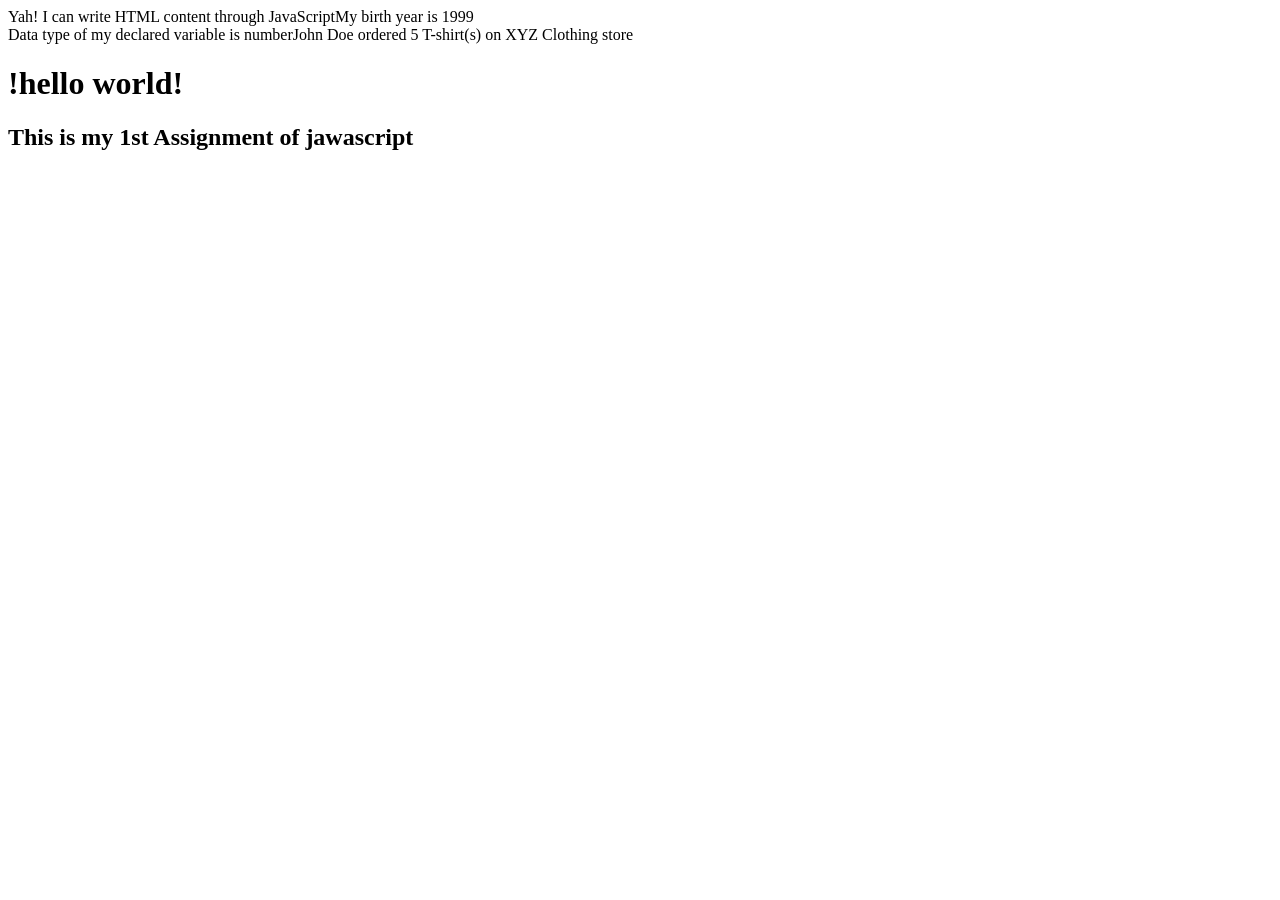
<file: alert.html>
<!DOCTYPE html>
<html lang="en">
<head>
    <meta charset="UTF-8">
    <meta name="viewport" content="width=device-width, initial-scale=1.0">
    <title>ASSIGNMENT NUMBER 1</title>
</head>
<body>
    <script src="alert.js"></script>
    <h1>!hello world!</h1>
    <h2>This is my 1st Assignment of jawascript</h2>
</body>
</html>
</file>
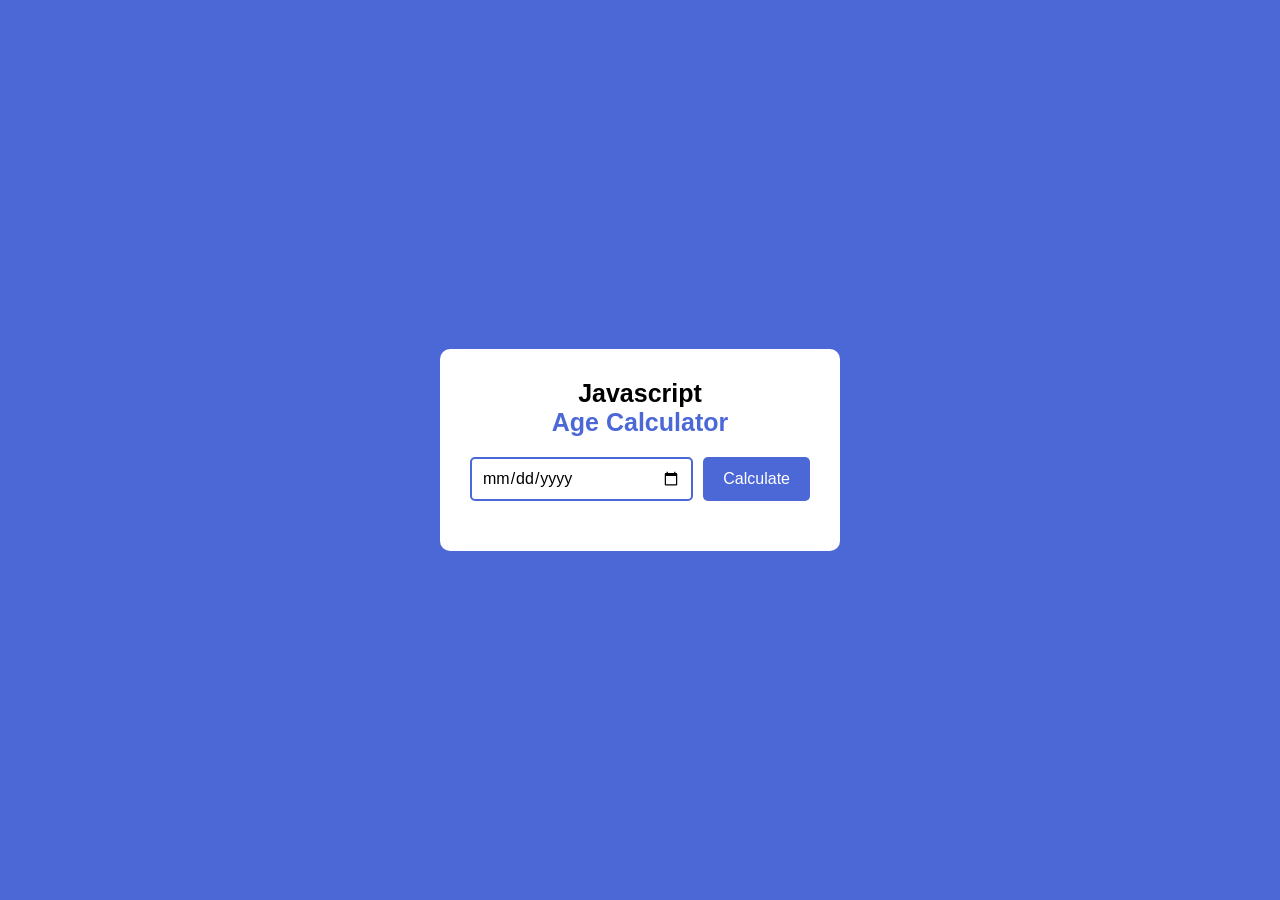
<file: cal.html>
<!DOCTYPE html>
<html lang="en">
<head>
    <meta charset="UTF-8">
    <meta name="viewport" content="width=device-width, initial-scale=1.0">
    <title>Age Calculator</title>
    <link rel="stylesheet" href="cal.css">
</head>
<body>

    <div class="container">
        <div class="calculator">
            <h1>Javascript <br> <span>Age Calculator</span></h1>

            <div class="input-box">
                <input type="date" id="date">
                <button onclick="calculateAge()">Calculate</button>
            </div>

            <p id="result"></p>
        </div>
    </div>

    <script src="cal.js"></script>
</body>
</html>
</file>
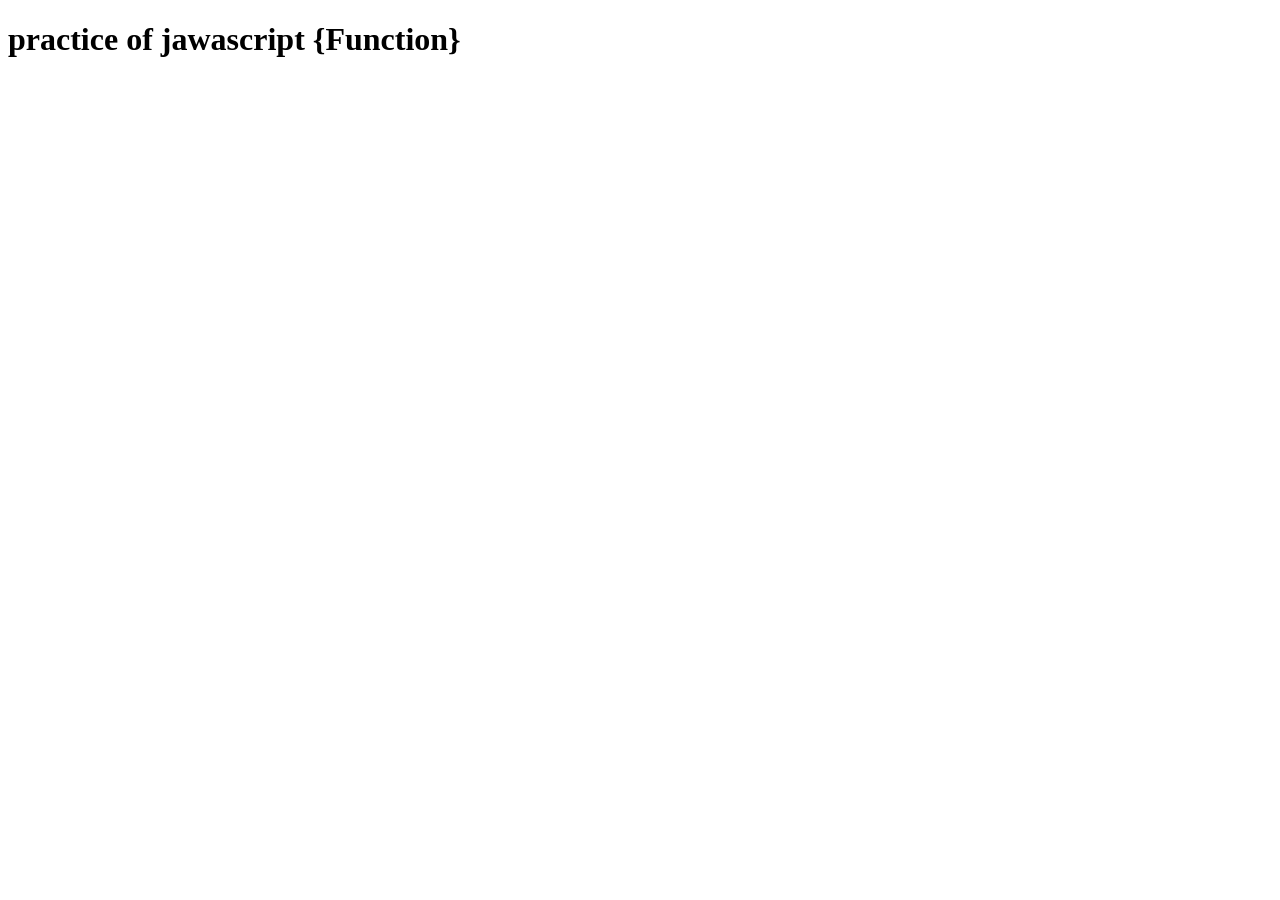
<file: function.html>
<!DOCTYPE html>
<html lang="en">
<head>
    <meta charset="UTF-8">
    <meta name="viewport" content="width=device-width, initial-scale=1.0">
    <title>Function</title>
</head>
<body>
    <script src="function.js"></script>
    <h1>practice of jawascript {Function}</h1>
</body>
</html>
</file>
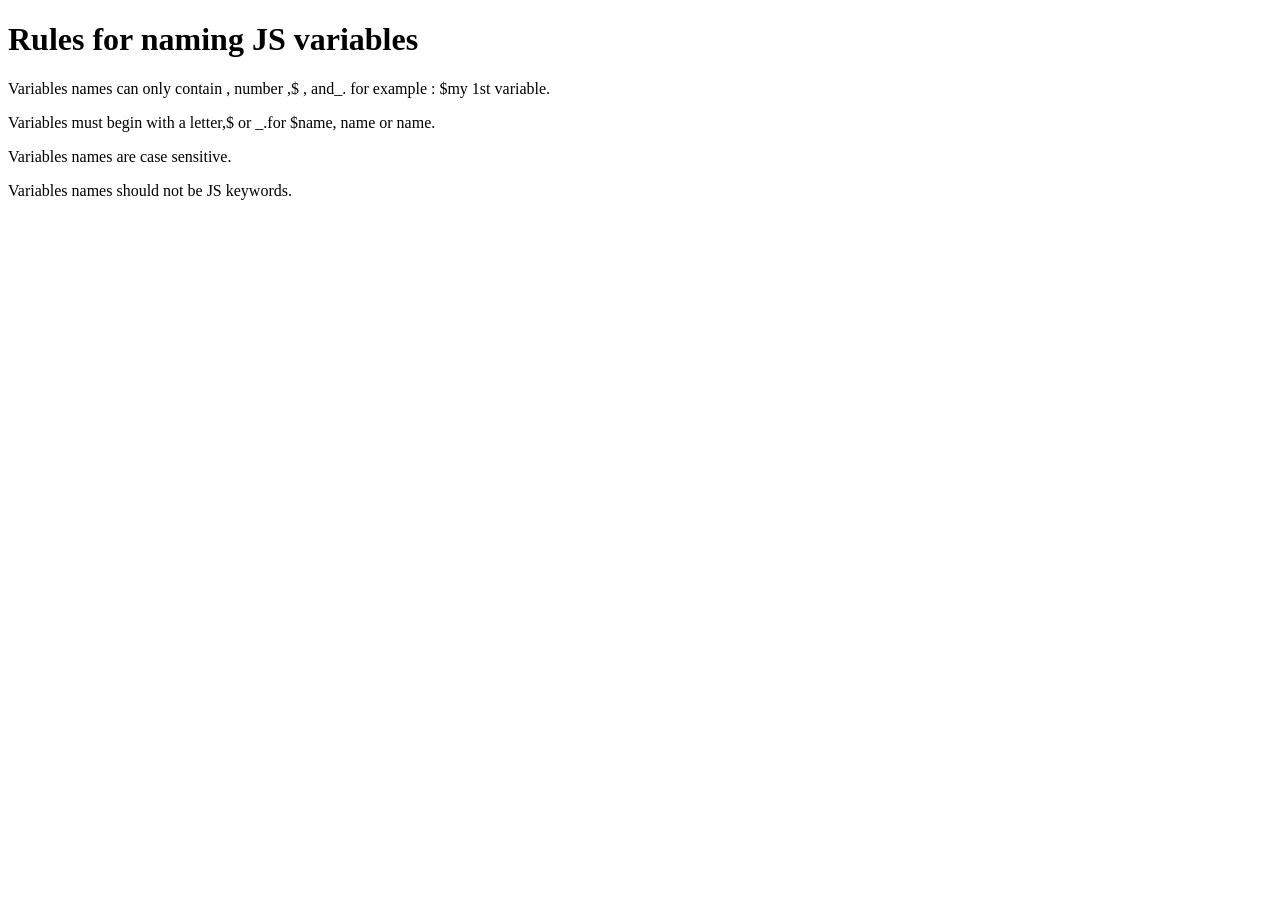
<file: txt.html>
<!DOCTYPE html>
<html lang="en">

<head>
    <meta charset="UTF-8">
    <meta name="viewport" content="width=device-width, initial-scale=1.0">
    <title>chapter:10 ==> chapter:14</title>
    <script src="index.js"></script>
</head>

<body>
    <h1>Rules for naming JS variables</h1>
    <p>Variables names can only contain , number ,$ , and_. for example : $my 1st variable.</p>
    <p>Variables must begin with a letter,$ or _.for $name, name or name.</p>
    <p>Variables names are case sensitive.</p>
    <p>Variables names should not be JS keywords.</p>
</body>

</html>
</file>
<file: cal.css>
* {
    margin: 0;
    padding: 0;
    box-sizing: border-box;
    font-family: Arial, sans-serif;
}

body {
    background: #4c68d7;
    display: flex;
    justify-content: center;
    align-items: center;
    height: 100vh;
}

.container {
    width: 400px;
}

.calculator {
    background: #fff;
    padding: 30px;
    border-radius: 10px;
    text-align: center;
}
.calculator:hover{
    background-color: rgb(255, 255, 101);
}

.calculator h1 {
    font-size: 25px;
    font-weight: 700;
    margin-bottom: 20px;
}

.calculator span {
    color: #4c68d7;
}

.input-box {
    display: flex;
    gap: 10px;
}

.input-box input {
    flex: 1;
    padding: 10px;
    border: 2px solid #4c68d7;
    border-radius: 5px;
    font-size: 16px;
}

.input-box button {
    padding: 10px 20px;
    background: #4c68d7;
    border: none;
    color: #fff;
    border-radius: 5px;
    cursor: pointer;
    font-size: 16px;
    transition: 0.3s;
}

.input-box button:hover {
    /* background: #364cb0; */
    background-color: #0132f8;
}

#result {
    margin-top: 20px;
    font-size: 20px;
}
</file>
